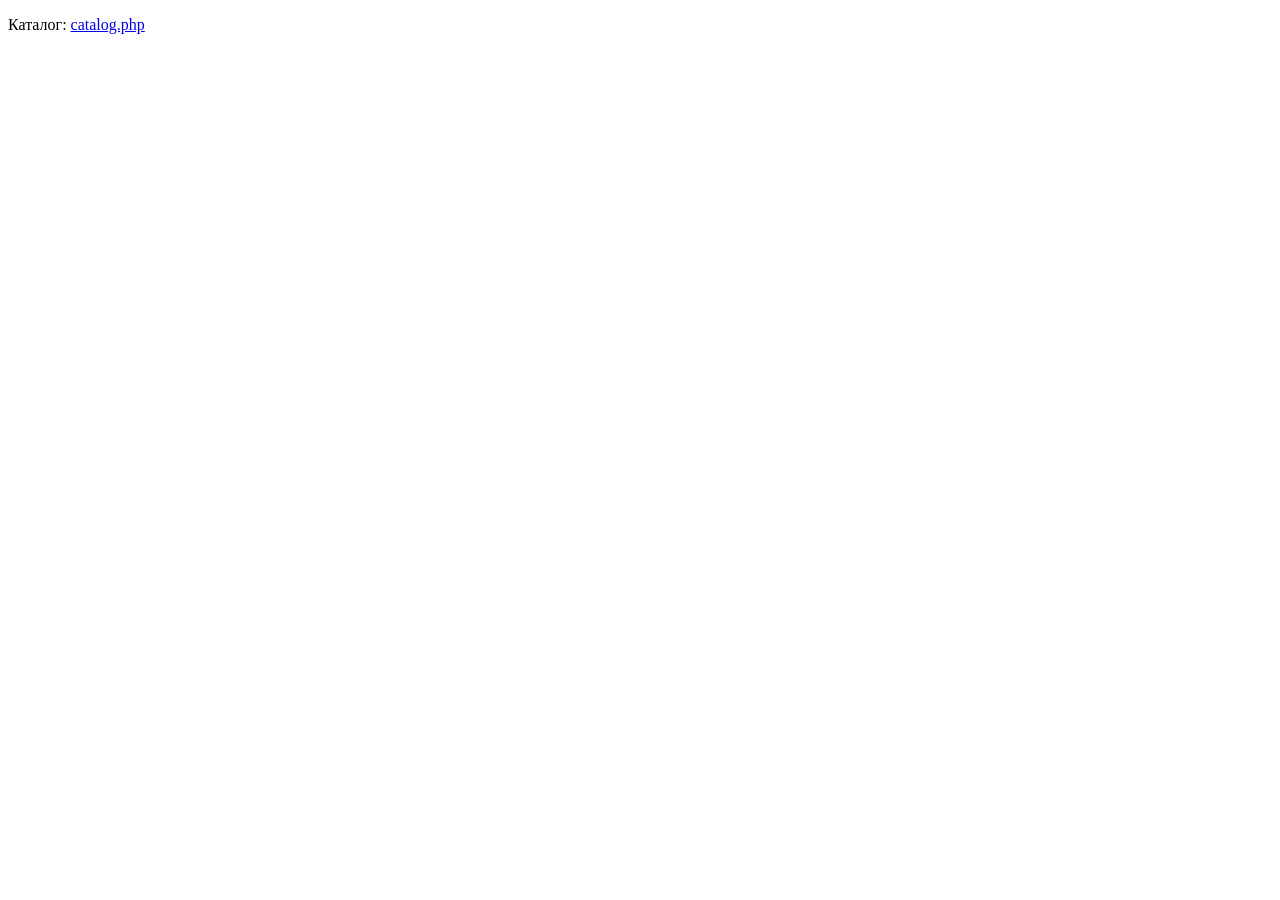
<file: catalog.html>
<!DOCTYPE html>
<html lang="ru">
<head>
  <meta charset="UTF-8">
  <meta name="viewport" content="width=device-width, initial-scale=1.0">
  <meta http-equiv="refresh" content="0;url=catalog.php">
  <link rel="canonical" href="catalog.php">
  <title>Каталог — MRAMORBETON</title>
  <link rel="shortcut icon" href="assets/images/logo.svg" type="image/x-icon">
</head>
<body>
  <p>Каталог: <a href="catalog.php">catalog.php</a></p>
</body>
</html>
</file>
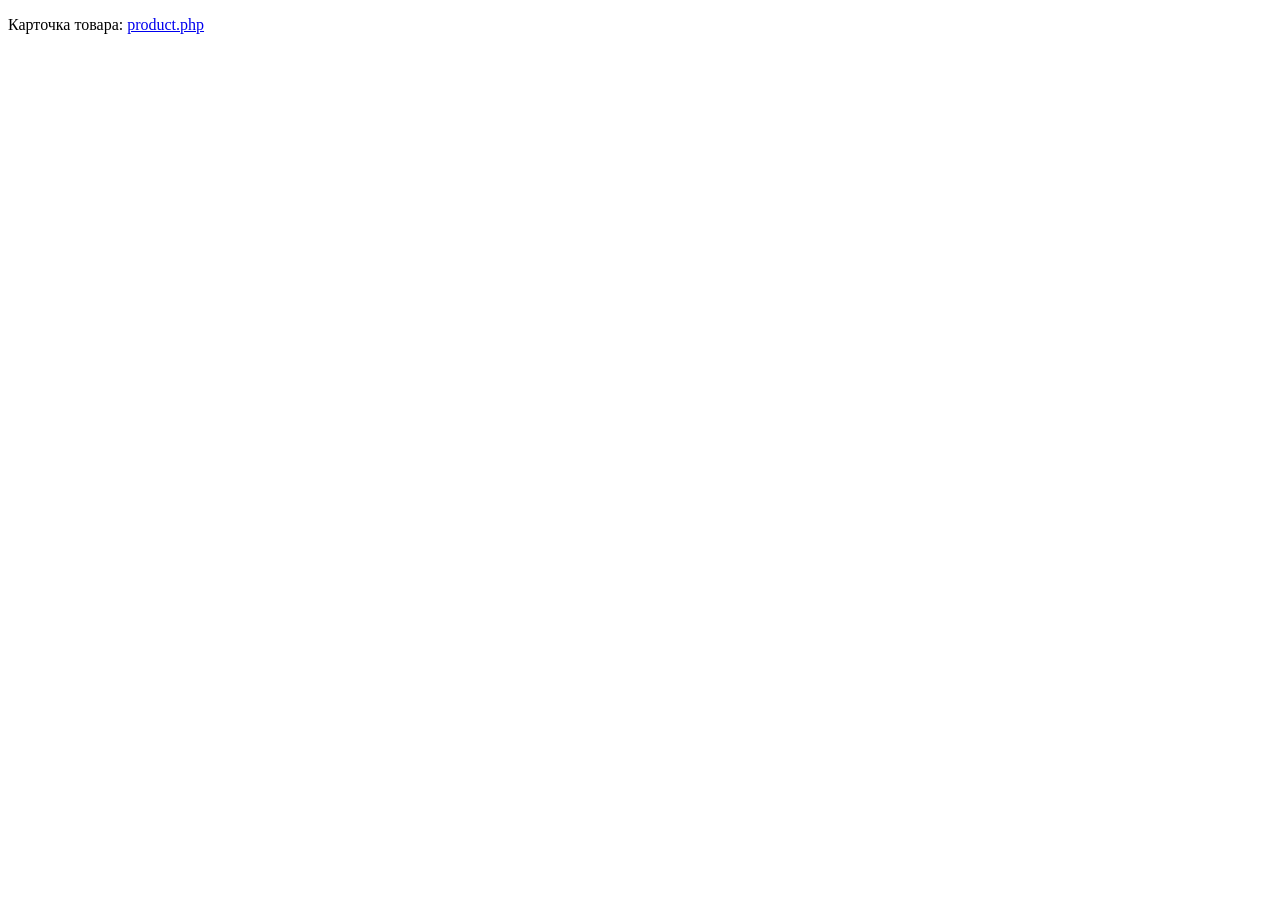
<file: product.html>
<!DOCTYPE html>
<html lang="ru">
<head>
  <meta charset="UTF-8">
  <meta name="viewport" content="width=device-width, initial-scale=1.0">
  <meta http-equiv="refresh" content="0;url=product.php?p=stupen-shagren-4-prorezi">
  <link rel="canonical" href="product.php?p=stupen-shagren-4-prorezi">
  <title>Товар — MRAMORBETON</title>
  <link rel="shortcut icon" href="assets/images/logo.svg" type="image/x-icon">
</head>
<body>
  <p>Карточка товара: <a href="product.php?p=stupen-shagren-4-prorezi">product.php</a></p>
</body>
</html>
</file>
